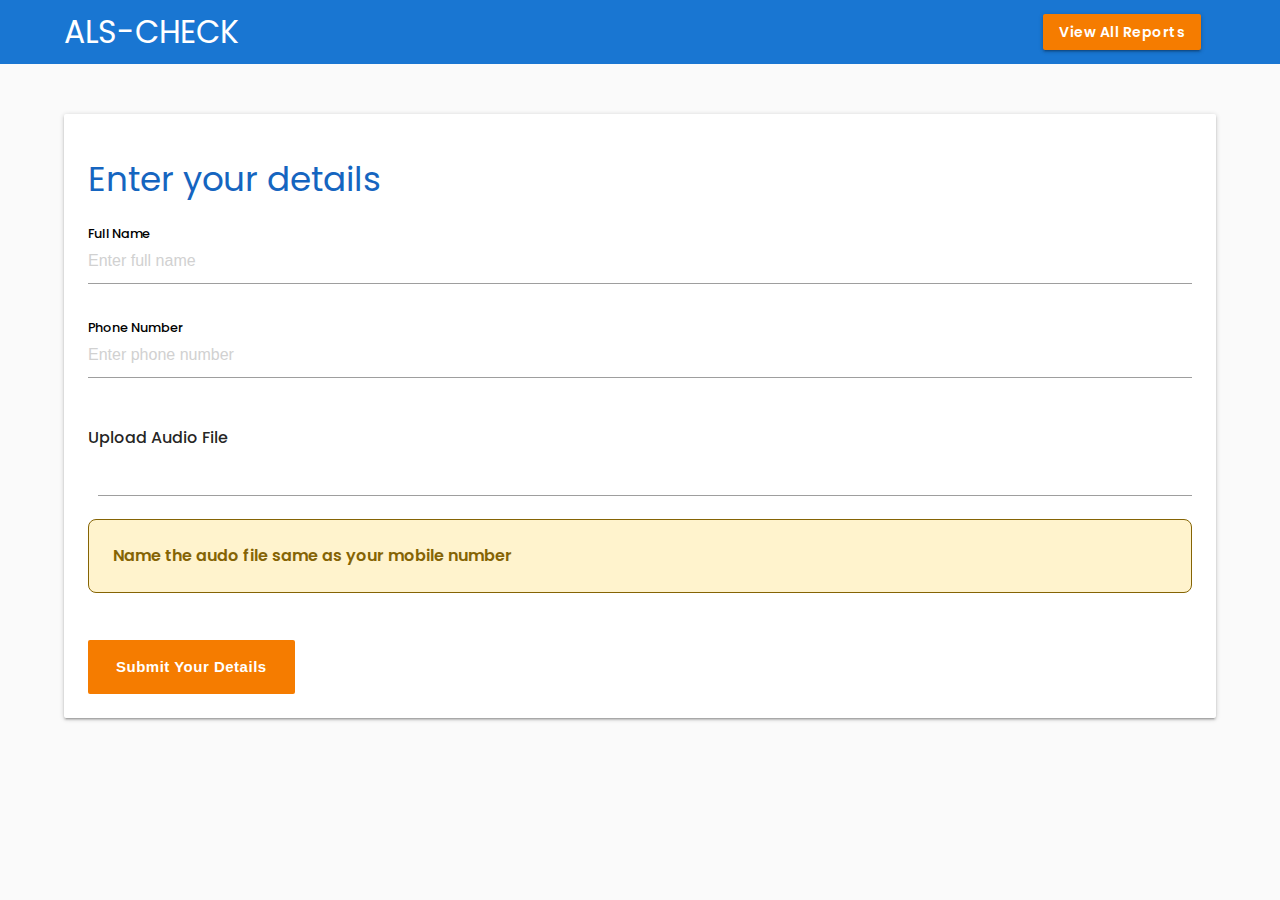
<file: check.html>
<html lang="en">
<head>
  <meta charset="UTF-8">
  <meta http-equiv="X-UA-Compatible" content="IE=edge">
  <meta name="viewport" content="width=device-width, initial-scale=1.0">
  <title>Check for ALS</title>
  <link rel="stylesheet" href="./styles.css" />

  <!-- Compiled and minified JavaScript -->
  <script src="https://cdnjs.cloudflare.com/ajax/libs/materialize/1.0.0/js/materialize.min.js"></script>
</head>
<body>
  <!-- navbar starts here  -->
  <nav class="nav-wrapper z-depth-0 blue darken-2">
    <div class="container">
      <a href="/" class="brand-logo white-text text-darken-2">ALS-CHECK</a>
      <ul class="right blue darken-2">
        <li class="blue darken-2">
          <a href="/" class="btn orange darken-2" style="font-weight: 600; text-transform: none;">View All Reports</a>
        </li>
      </ul>
    </div>
  </nav>
  <!-- navbar ends here -->
  <div class="container">
    <!-- first name, last name, mobile number, file  -->
    <div style="margin-top: 50px;" class="card-panel">
      <h4 class="blue-text text-darken-3">Enter your details</h4>
      <form>
        <div class="input-field">
          <label for="fullName" class="black-text" style="font-size: 16px; font-weight: 500;">Full Name</label>
          <input placeholder="Enter full name" type="text" id="fullName" name="fullName" required />
        </div>
        <div class="input-field">
          <label for="phoneNumber" class="black-text" style="font-size: 16px; font-weight: 500;">Phone Number</label>
          <input placeholder="Enter phone number" type="text" id="phoneNumber" name="phoneNumber" required />
        </div>
        <!-- file field start here -->
        <div class="file-field input-field">
          <div class="z-depth-0">
            <span style="font-size: 16px; font-weight: 500;">Upload Audio File</span>
            <input type="file">
          </div>
          <div class="file-path-wrapper">
            <input class="file-path validate" type="text">
          </div>
        </div>
        <!-- file field ends here -->
        <!-- info box -->
        <div class="card-panel z-depth-0" style="background-color: #fff3cd; border: 1px solid #856404; border-radius: 8px;">
          <p style="font-size: 16px; font-weight: 600; color:#856404">Name the audo file same as your mobile number  </p>
        </div>
        <button type="submit" class="btn-large orange darken-2 z-depth-0" style="font-weight: 600; text-transform: none; margin-top: 32px;">Submit Your Details</button>
      </form>
    </div>
  </div>
</body>
</html>
</file>
<file: styles.css>
@import url('https://cdnjs.cloudflare.com/ajax/libs/materialize/1.0.0/css/materialize.min.css');
@import url('https://fonts.googleapis.com/css2?family=Poppins:wght@400;500;600&display=swap');

* {
  box-sizing: border-box;
  margin: 0;
  padding: 0;
  font-family: "Poppins";
}

body {
  background-color: #fafafa;
}

.container {
  width: 90% !important;
  margin: 0 auto !important;
}

h1, h3, h3 {
  margin: 0;
  padding: 0;
}

.homepageHero {
  height: 100vh;
}

.homepageHeroContent {
  display: grid;
  grid-template-columns: 1fr 1fr;
  gap: 50px;
}

.homepageHeroRight {
  display: flex;
  flex-direction: column;
  justify-content: center;
}

.homepageHeroRight > h2 {
  font-size: 48px;
  font-weight: 600;
}

.homepageHeroRight > p {
  font-size: 22px;
}

.homepageHeroRightBtnGroup {
  display: flex;
}

.homepageHeroRightBtnGroup > a.btn-large {
  margin-top: 32px;
  width: 50%;
  box-shadow: none;
  font-size: 18px !important;
  font-weight: 500;
  text-transform: none;
}

.homepageHeroLeft {
  height: 90vh;
  background-image: url(./als-person.png);
  background-position : center;
  background-size: contain;
  background-repeat: no-repeat;
  display: flex;
  flex-direction: column;
  justify-content: start;
}


/* form styles */
.input-field {
  margin-top: 40px !important;
}

@media screen and (max-width: 1000px) {
  .homepageHeroContent {
    display: block;
  }

  .homepageHeroRightBtnGroup {
    display: block; 
  }

  .homepageHeroRightBtnGroup > a.btn-large {
    width: 100%;
  }
}
</file>
